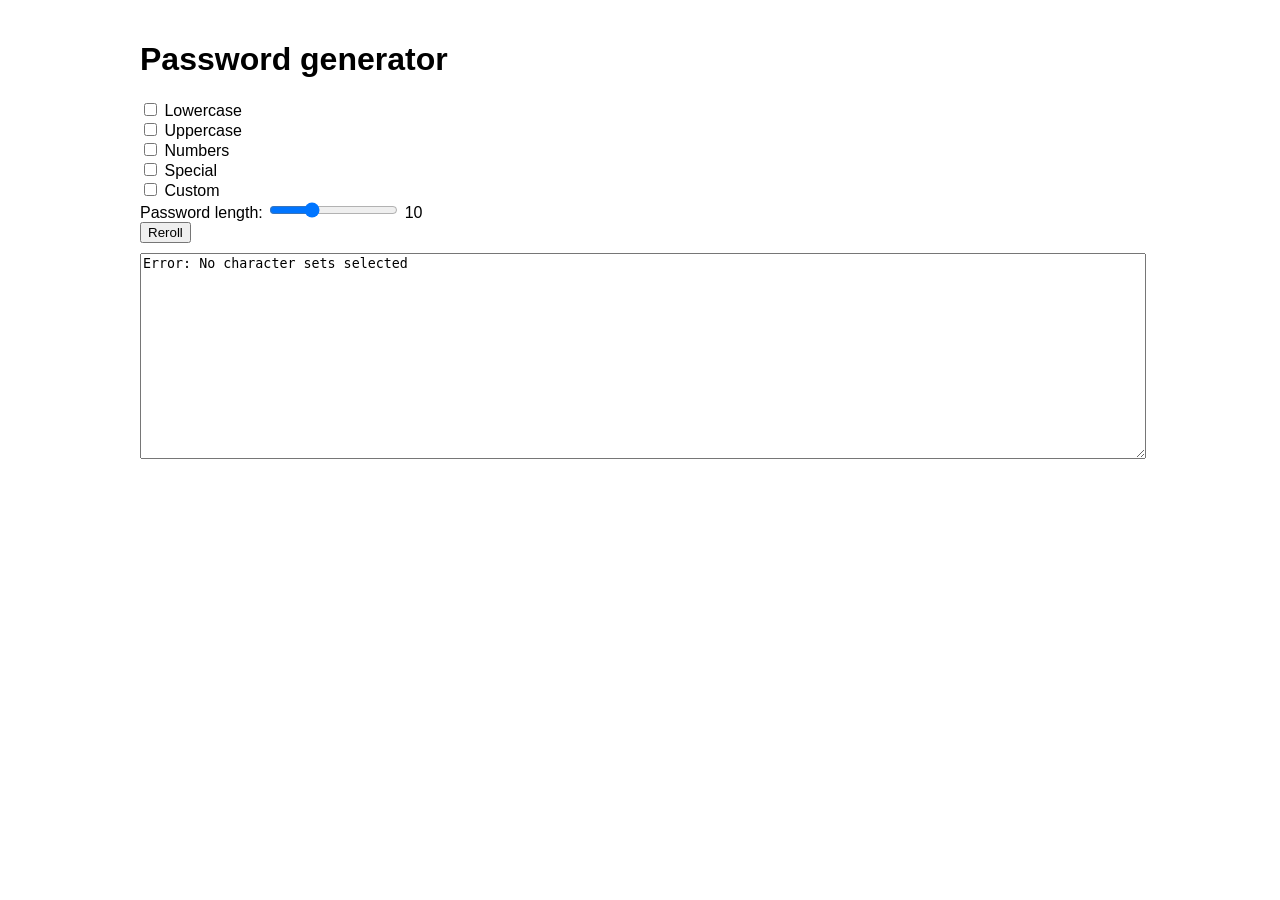
<file: index.html>
<!DOCTYPE html>
<html>
<head>
    <title>Password generator</title>
    <link rel="stylesheet" href="css/style.css">
</head>
<body>
    <h1>Password generator</h1>

    <div>
        <input type="checkbox" id="lowercase" onchange="appendSymbols()">
        <label for="lowercase">Lowercase</label>
    </div>

    <div>
        <input type="checkbox" id="uppercase" onchange="appendSymbols()">
        <label for="uppercase">Uppercase</label>
    </div>

    <div>
        <input type="checkbox" id="numbers" onchange="appendSymbols()">
        <label for="numbers">Numbers</label>
    </div>

    <div>
        <input type="checkbox" id="special" onchange="appendSymbols()">
        <label for="special">Special</label>
    </div>

    <div>
        <input type="checkbox" id="custom" onchange="toggleCustom()">
        <label for="custom">Custom</label>
        <input type="text" id="customsymbols" placeholder="Input characters" style="display: none;" onchange="appendSymbols()">
    </div>

    <div>
        <label for="length">Password length:</label>
        <input type="range" id="length" min="1" max="30" value="10" oninput="this.nextElementSibling.value = this.value; generatePasswords()">
        <output>10</output>
    </div>

    <button onclick="generatePasswords()">Reroll</button>

    <textarea id="output" readonly></textarea>

    <script src="js/app.js"></script>
</body>
</html>
</file>
<file: css/style.css>
body {
    font-family: Arial, sans-serif;
    max-width: 1000px;
    margin: 0 auto;
    padding: 20px;
}

textarea {
    width: 100%;
    height: 200px;
    margin-top: 10px;
}
</file>
